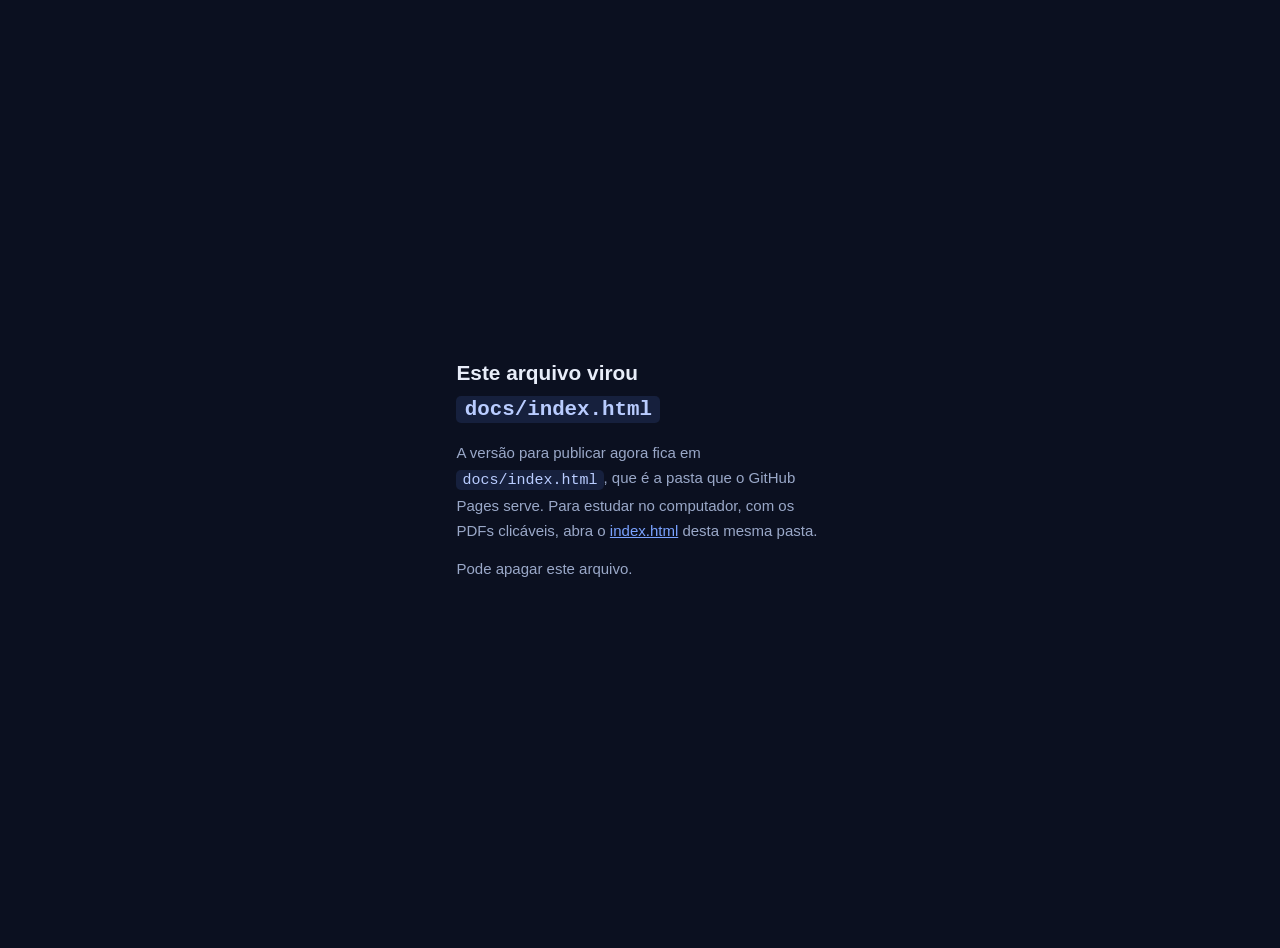
<file: publicar.html>
<!DOCTYPE html>
<html lang="pt-BR">
<head>
<meta charset="utf-8">
<meta name="viewport" content="width=device-width,initial-scale=1">
<title>Estudo ADS — arquivo movido</title>
<style>
body{margin:0;min-height:100vh;display:grid;place-items:center;background:#0b1020;color:#e8edf9;
  font:15px/1.7 -apple-system,BlinkMacSystemFont,"Segoe UI",Roboto,Arial,sans-serif;padding:24px}
div{max-width:44ch}
h1{font-size:1.3rem;margin:0 0 12px}
p{color:#9aa8c8;margin:0 0 12px}
code{background:rgba(91,140,255,.13);padding:.1em .4em;border-radius:5px;color:#b9ccff}
a{color:#7aa2ff}
</style>
</head>
<body>
<div>
  <h1>Este arquivo virou <code>docs/index.html</code></h1>
  <p>A versão para publicar agora fica em <code>docs/index.html</code>, que é a pasta
     que o GitHub Pages serve. Para estudar no computador, com os PDFs clicáveis,
     abra o <a href="index.html">index.html</a> desta mesma pasta.</p>
  <p>Pode apagar este arquivo.</p>
</div>
</body>
</html>
</file>
